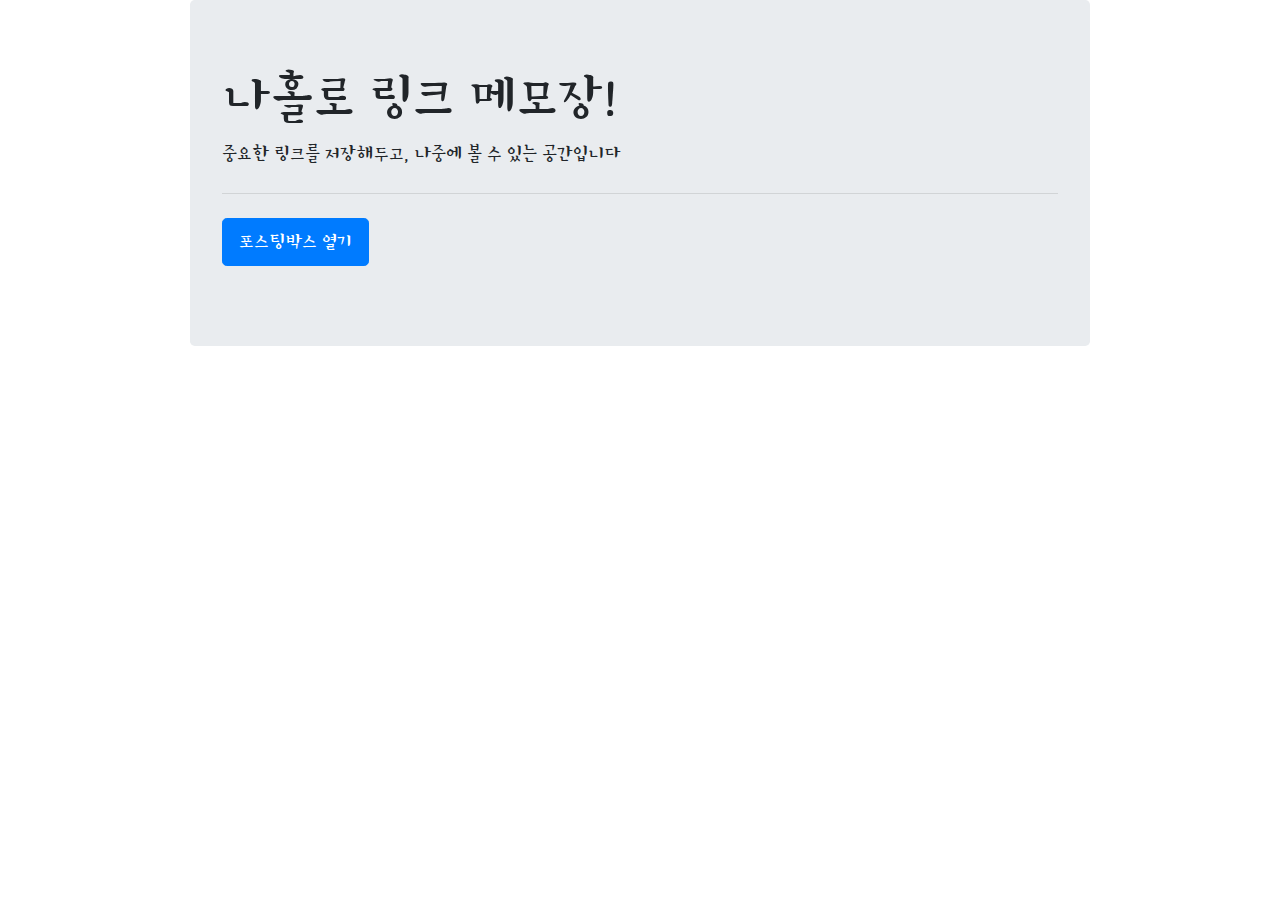
<file: jquery.html>
<!DOCTYPE html>
<html lang="en">
<head>
	<meta charset="UTF-8">
	<title>제이쿼리 toggle사용하기</title>
	<!-- Bootstrap CSS -->
	<link rel="stylesheet" href="https://maxcdn.bootstrapcdn.com/bootstrap/4.0.0/css/bootstrap.min.css" integrity="sha384-Gn5384xqQ1aoWXA+058RXPxPg6fy4IWvTNh0E263XmFcJlSAwiGgFAW/dAiS6JXm" crossorigin="anonymous">
	<!-- 구글폰트 -->
	<link href="https://fonts.googleapis.com/css?family=Stylish&display=swap" rel="stylesheet">
	<style type="text/css">
		* {
			font-family: 'Stylish', sans-serif;
		}
		.wrap {
			width: 900px;
			margin: auto;
		}
		.comment {
			color: blue;
			font-weight: bold;
		}
		.form-post {
			display: none;
			max-width: 500px;
			padding: 2rem;
			margin: 2rem auto;
			border-color: #e9ecef;
			border-radius: 0.3rem;
			border: solid;
		}
		.close-btn{
			display: none;
			height: 48px;
		}
		.close-btn.on{
			display: inline-block;
		}
	</style>
	<script src="https://ajax.googleapis.com/ajax/libs/jquery/3.4.1/jquery.min.js"></script>
	<script type="text/javascript">
		$(document).ready(function(){
			$('.toggle-btn').click(function(){
				$('.open-btn').toggle();
				$('.close-btn').toggleClass('on');
				$('#post-box').toggle();
			});
		});
	</script>
</head>
<body>
	<div class="wrap">
		<div class="jumbotron">
			<h1 class="display-4">나홀로 링크 메모장!</h1>
			<p class="lead">중요한 링크를 저장해두고, 나중에 볼 수 있는 공간입니다</p>
			<hr class="my-4">
			<p class="lead">
				<a class="toggle-btn open-btn btn btn-primary btn-lg" href="#" role="button">포스팅박스 열기</a>
				<a class="toggle-btn close-btn btn btn-primary btn-lg" href="#" role="button">포스팅박스 닫기</a>
			</p>
		</div>
		<div class="form-post" id="post-box">
			<div>
				<div class="form-group">
					<label for="exampleFormControlInput1">아티클 URL</label>
					<input class="form-control" placeholder="">
				</div>
				<div class="form-group">
					<label for="exampleFormControlTextarea1">간단 코멘트</label>
					<textarea class="form-control" rows="2"></textarea>
				</div>
				<button type="button" class="btn btn-primary">기사저장</button>
			</div>
		</div>
	</div>
</body>
</html>
</file>
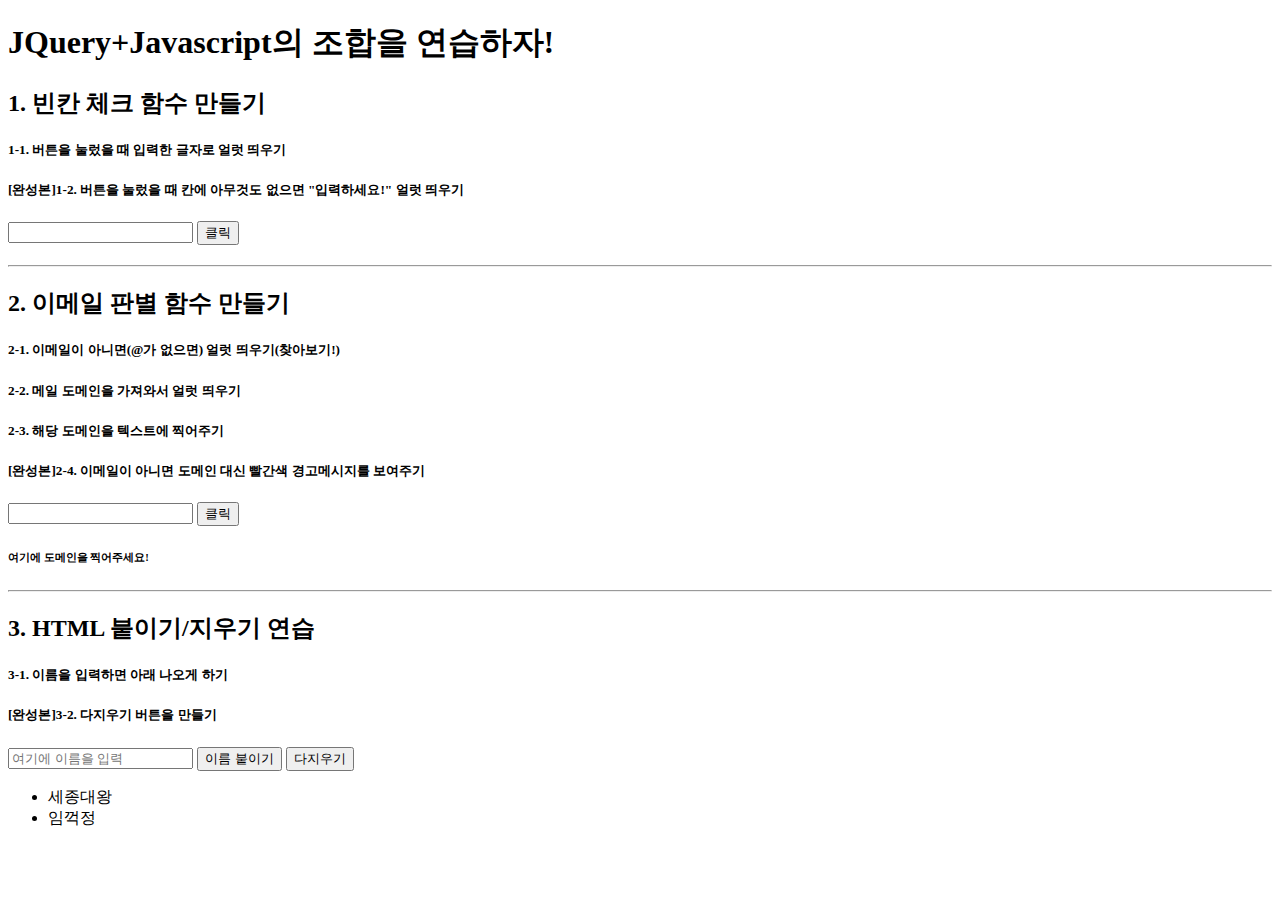
<file: jquery2.html>
<!doctype html>
<html lang="ko">
<head>
	<meta charset="UTF-8">
	<title>JQuery 연습하고 가기!</title>

	<!-- JQuery를 import 합니다 -->
	<script src="https://ajax.googleapis.com/ajax/libs/jquery/3.4.1/jquery.min.js"></script>

	<style type="text/css">
		div.question-box {
			margin: 10px 0 20px 0;
		}

		h6.warning {
			display: none;
			/* 여기도 코드가 필요하겠죠? 빨간색 글씨 */
			color: red;
		}
	</style>

	<script>
		function q1(){
			// 1. input-q1의 입력값을 가져온다.
			let inputQ1 = $('#input-q1').val();
            // 2. 만약 입력값이 빈칸이면 if(입력값=='')
            // 3. alert('입력하세요!') 띄우기
            // 4. alert(입력값) 띄우기
            if(inputQ1==''){
            	alert('입력하세요!');
            }else{
            	alert(inputQ1);
            }
        }

        function q5(){
			// 0. 일단, 소문제 미리보기의 2-4번을 꼭 해보고 아래를 읽어주세요!
	      	// 1. input-q5 값을 가져온다.
	      	let inputQ5 = $('#input-q5').val();
	      	// 2. 만약 가져온 값에 @가 있으면 (indexOf를 이용하기 - 찾아보자!)
	      	// 6. 가져온 값에 @가 없으면
	      	// 7. warning-q5의 warning 클래스를 이용해서, 글씨를 빨간색으로 바꾼다. (head 안의 <style>~</style>부분을 보세요!)
	  		// 8. warning-q5는 보이게하고, domain-q5는 안보이게 한다.
	  		if(inputQ5.indexOf('@') == -1){
	  			alert('이메일 형식으로 입력하세요!');
	  			$('#warning-q5').css('display','block');
	  			$('#domain-q5').css('display','none');
	  		}else{
	        	// 3. info.spartacoding@gmail.com -> gmail 만 추출해서
	        	let domain = inputQ5.split('@')[1].split('.')[0]
		      	// 4. domain-q5의 텍스트를 gmail로 바꿔준다. (jQuery의 $(...).text('문자열')을 이용하면 굿!)
		      	$('#domain-q5').text(domain);
		      	// 5. domain-q5는 보이게하고, warning-q5는 안보이게 한다. (show / hide)
	      	}
	  	}

	  	function q7() {
	      	// 1. input-q7 값을 가져온다.
	      	let inputQ7 = $('#input-q7').val();
	      	// 2. 가져온 값을 이용해 names-q7에 붙일 태그를 만든다. (let temp_html = '<li>임꺽정</li>')
	      	let temp_html = '<li>' + inputQ7 + '</li>'
	      	// 3. 만들어둔 temp_html을 names-q7에 붙인다.(jQuery의 $('...').append(temp_html)을 이용하면 굿!)
	      	$('#names-q7').append(temp_html);
	     }

	     function q7_remove() {
	      	// 1. names-q7의 내부 태그를 모두 비운다.(jQuery의 $('....').empty()를 이용하면 굿!)
	      	$('#names-q7').empty();
	     }

  	</script>

	</head>
	<body>
		<h1>JQuery+Javascript의 조합을 연습하자!</h1>

		<div class="question-box">
			<h2>1. 빈칸 체크 함수 만들기</h2>
			<h5>1-1. 버튼을 눌렀을 때 입력한 글자로 얼럿 띄우기</h5>
			<h5>[완성본]1-2. 버튼을 눌렀을 때 칸에 아무것도 없으면 "입력하세요!" 얼럿 띄우기</h5>
			<input id="input-q1" type="text"/> <button onclick="q1()">클릭</button>
		</div>
		<hr/>
		<div class="question-box">
			<h2>2. 이메일 판별 함수 만들기</h2>
			<h5>2-1. 이메일이 아니면(@가 없으면) 얼럿 띄우기(찾아보기!)</h5>
			<h5>2-2. 메일 도메인을 가져와서 얼럿 띄우기</h5>
			<h5>2-3. 해당 도메인을 텍스트에 찍어주기</h5>
			<h5>[완성본]2-4. 이메일이 아니면 도메인 대신 빨간색 경고메시지를 보여주기</h5>
			<input id="input-q5" type="text"/> <button onclick="q5()">클릭</button>
			<h6 id="domain-q5">여기에 도메인을 찍어주세요!</h6>
			<h6 id="warning-q5" class="warning">이메일이 아닙니다.</h6>
		</div>
		<hr/>
		<div class="question-box">
			<h2>3. HTML 붙이기/지우기 연습</h2>
			<h5>3-1. 이름을 입력하면 아래 나오게 하기</h5>
			<h5>[완성본]3-2. 다지우기 버튼을 만들기</h5>
			<input id="input-q7" type="text" placeholder="여기에 이름을 입력"/>
			<button onclick="q7()">이름 붙이기</button>
			<button onclick="q7_remove()">다지우기</button>
			<ul id="names-q7">
				<li>세종대왕</li>
				<li>임꺽정</li>
			</ul>
		</div>
	</body>
	</html>
</file>
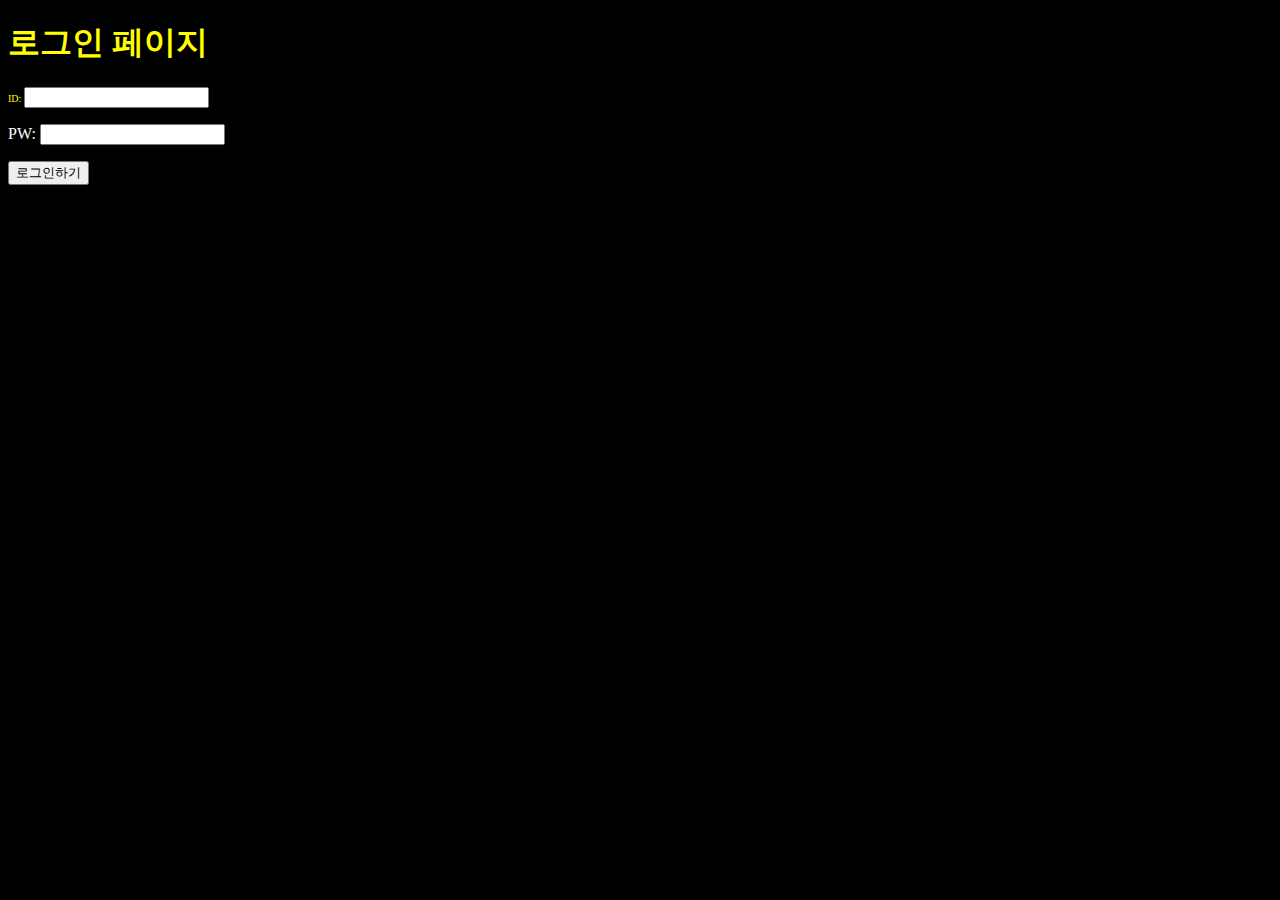
<file: login.html>
<!DOCTYPE html>
<html>
<head>
  <title>로그인페이지</title>
  <style>
   body {
    background-color: black;
    color: white;
  }
  .mytitle {
    color: yellow;
  }
  .small-font {
    font-size: 10px;
  }
</style>
</head>
<body>
  <h1 class="mytitle">
    로그인 페이지
  </h1>
  <p class="mytitle small-font">
    ID: 
    <input type="text">
  </p>
  <p>
    PW: 
    <input type="password">   
  </p>
  <button>로그인하기</button>
</body>
</html>
</file>
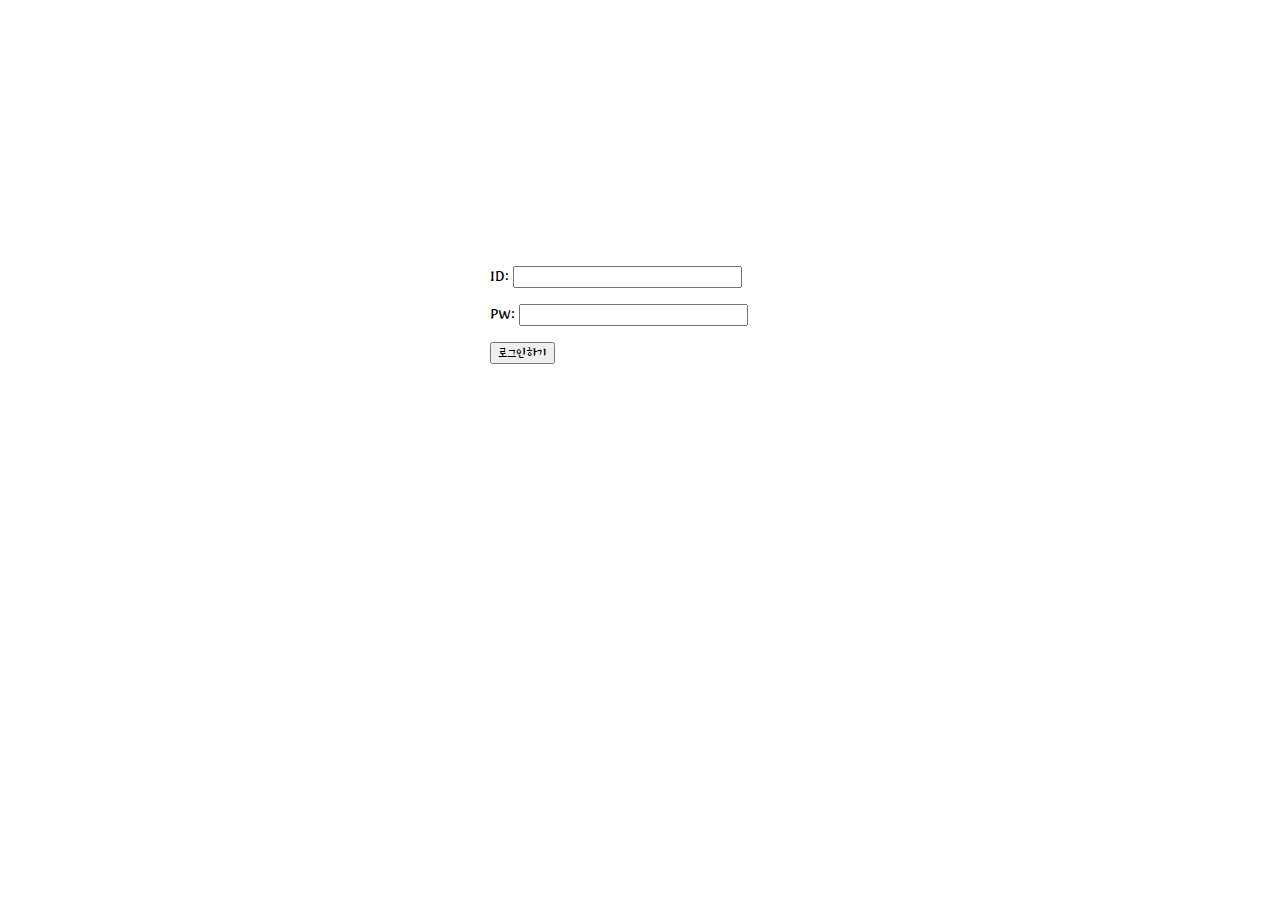
<file: login2.html>
<html>
<head>
    <title>로그인페이지</title>
    <link rel="stylesheet" type="text/css" href="css/style.css">
    <link href="https://fonts.googleapis.com/css?family=Stylish&display=swap" rel="stylesheet">
</head>
<body>
    <!-- 서브라임텍스트 주석은 [ctrl + /] -->
    <div class="wrap">
      <div class="mytitle">
        <h1>로그인 페이지</h1>
        <h5>아이디, 비밀번호를 입력해주세요</h5>
      </div>
      <p>
        ID: 
        <input type="text">
      </p>
      <p>
        PW: 
        <input type="password">
      </p>
      <button class="mybtn">로그인하기</button>
    </div>
</body>
</html>
</file>
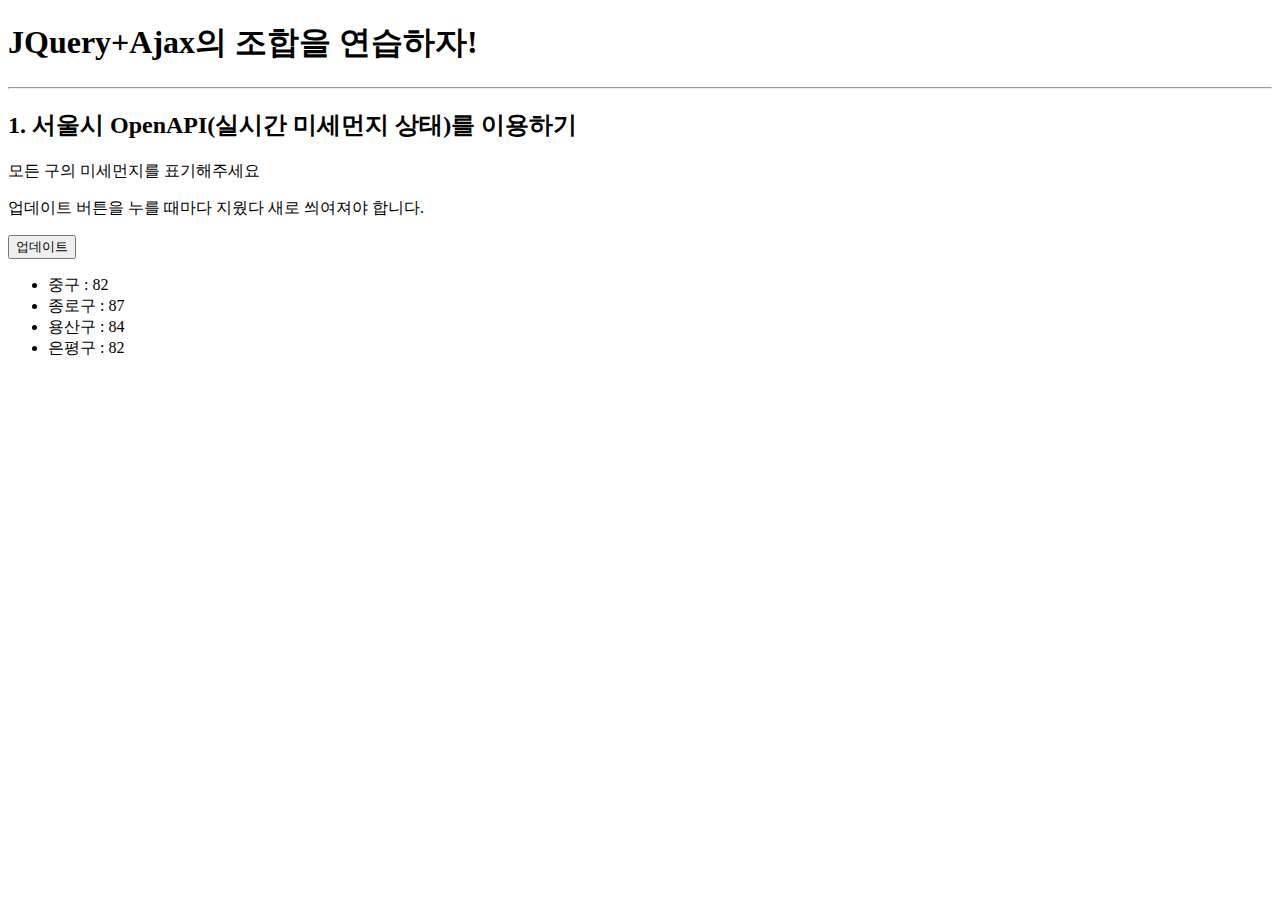
<file: open_api.html>
<!doctype html>
<html lang="ko">
<head>
  <meta charset="UTF-8">
  <title>JQuery 연습하고 가기!</title>

  <!-- JQuery를 import 합니다 -->
  <script src="https://ajax.googleapis.com/ajax/libs/jquery/3.4.1/jquery.min.js"></script>
  
  <style type="text/css">
    div.question-box {
      margin: 10px 0 20px 0;
    }
  </style>

  <script>
    function q1() {
      //업데이트 되는 내용들 리프레쉬하는 목적!
      $('#names-q1').html('');
      $.ajax({
        type: "GET",
        url: "http://openapi.seoul.go.kr:8088/6d4d776b466c656533356a4b4b5872/json/RealtimeCityAir/1/99",
        data: {},
        success: function(response){
          let rows = response["RealtimeCityAir"]["row"];
          for (let i = 0; i < rows.length; i++) {
            let gu_name = rows[i]['MSRSTE_NM'];
            let gu_mise = rows[i]['IDEX_MVL'];
            let temp_html = '<li>'+gu_name+':'+gu_mise+'</li>'
            $('#names-q1').append(temp_html);
          }
        }
      })
    }
  </script>
</head>
<body>
  <h1>JQuery+Ajax의 조합을 연습하자!</h1>

  <hr/>

  <div class="question-box">
    <h2>1. 서울시 OpenAPI(실시간 미세먼지 상태)를 이용하기</h2>
    <p>모든 구의 미세먼지를 표기해주세요</p>
    <p>업데이트 버튼을 누를 때마다 지웠다 새로 씌여져야 합니다.</p>
    <button onclick="q1()">업데이트</button>
    <ul id="names-q1">
      <li>중구 : 82</li>
      <li>종로구 : 87</li>
      <li>용산구 : 84</li>
      <li>은평구 : 82</li>
    </ul>
  </div>
</body>
</html>
</file>
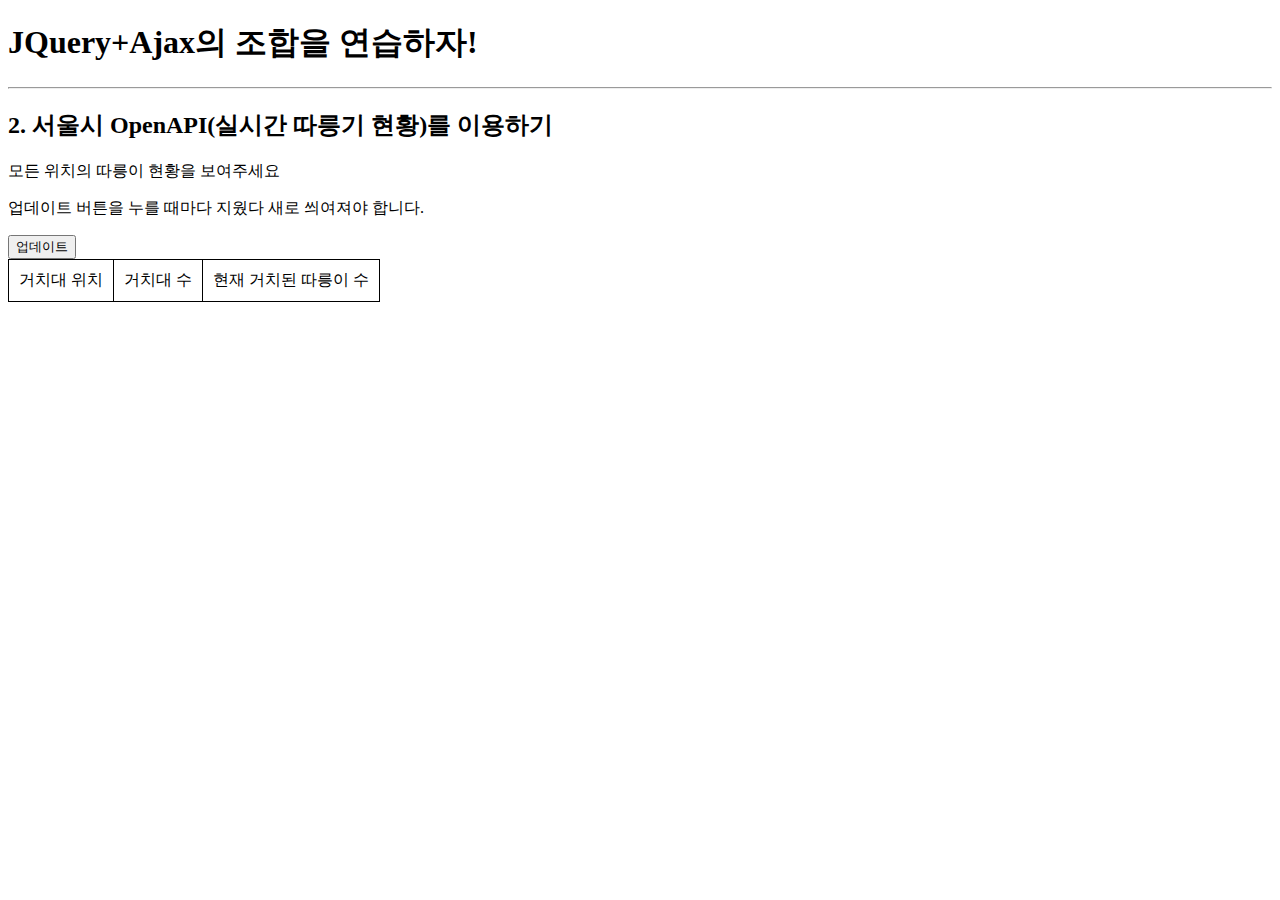
<file: open_api2.html>
<!doctype html>
<html lang="ko">
<head>
  <meta charset="UTF-8">
  <title>JQuery 연습하고 가기!</title>
  <!-- JQuery를 import 합니다 -->
  <script src="https://ajax.googleapis.com/ajax/libs/jquery/3.4.1/jquery.min.js"></script>

  <style type="text/css">
    div.question-box {
      margin: 10px 0 20px 0;
    }
    table {
      border: 1px solid;
      border-collapse: collapse;
    }
    
    td, th {
      padding: 10px;
      border: 1px solid;
    }
  </style>

  <script>
    function q1() {
      //업데이트 되는 내용들 리프레쉬하는 목적!
      $('#names-q1').html('');
      $.ajax({
        type: "GET",
        url: "http://openapi.seoul.go.kr:8088/6d4d776b466c656533356a4b4b5872/json/bikeList/1/99",
        data: {},
        success: function(response){
          let rows = response["rentBikeStatus"]["row"];
          for (let i = 0; i < rows.length; i++) {
            let station_name = rows[i]['stationName'];
            let all_cnt = rows[i]['rackTotCnt'];
            let now_cnt = rows[i]['parkingBikeTotCnt'];
            let temp_html = '<tr>\
            <td>'+ station_name +'</td>\
            <td>'+ all_cnt +'</td>\
            <td>'+ now_cnt +'</td>\
            </tr>'
            $('#names-q1').append(temp_html);
          }
        }
      })
    }
  </script>
</head>

<body>
  <h1>JQuery+Ajax의 조합을 연습하자!</h1>

  <hr/>

  <div class="question-box">
    <h2>2. 서울시 OpenAPI(실시간 따릉기 현황)를 이용하기</h2>
    <p>모든 위치의 따릉이 현황을 보여주세요</p>
    <p>업데이트 버튼을 누를 때마다 지웠다 새로 씌여져야 합니다.</p>
    <button onclick="q1()">업데이트</button>
    <table>
      <thead>
        <tr>
          <td>거치대 위치</td>
          <td>거치대 수</td>
          <td>현재 거치된 따릉이 수</td>
        </tr>
      </thead>
      <tbody id="names-q1">
      </tbody>
    </table>
  </div>
</body>
</html>
</file>
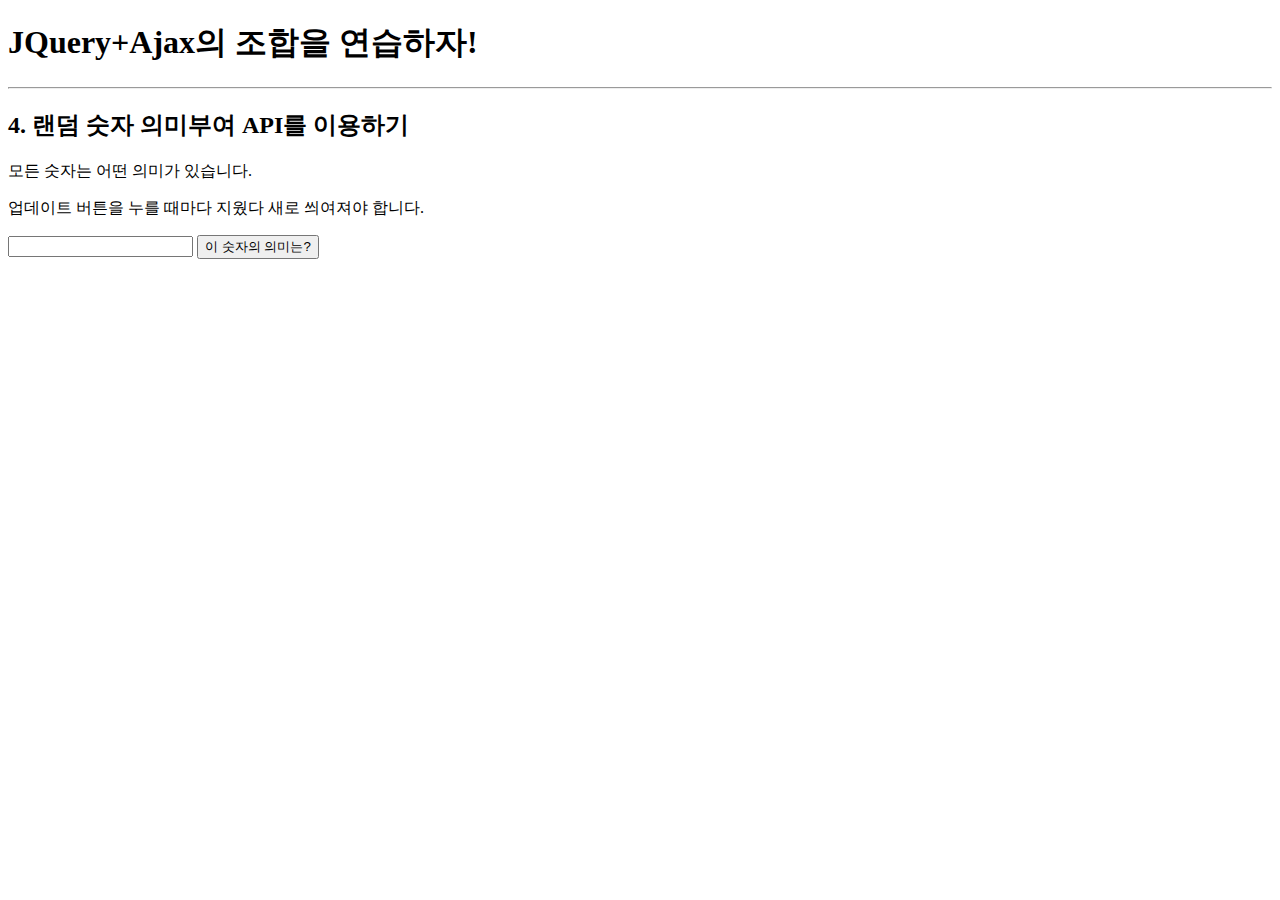
<file: open_api4.html>
<!doctype html>
<html lang="ko">
<head>
  <meta charset="UTF-8">
  <title>JQuery 연습하고 가기!</title>
  <!-- JQuery를 import 합니다 -->
  <script src="https://ajax.googleapis.com/ajax/libs/jquery/3.4.1/jquery.min.js"></script>

  <style type="text/css">
    div.question-box {
      margin: 10px 0 20px 0;
    }      
  </style>

  <script>
    function q1() {
      // 여기에 코드를 입력하세요
      let input_val = $('#magicnum').val();
      if(input_val == ''){
        alert('숫자를 입력하세요');
        return;
      }
      let num_url = 'http://numbersapi.com/' + input_val;
      $.ajax({
        type: "GET",
        url: num_url,
        data: {},
        success: function(response){
          $('#meaning').text(response);
        }
      })
    }
  </script>
</head>

<body>
  <h1>JQuery+Ajax의 조합을 연습하자!</h1>

  <hr/>

  <div class="question-box">
    <h2>4. 랜덤 숫자 의미부여 API를 이용하기</h2>
    <p>모든 숫자는 어떤 의미가 있습니다.</p>
    <p>업데이트 버튼을 누를 때마다 지웠다 새로 씌여져야 합니다.</p>
    <input type="number" id="magicnum">
    <button onclick="q1()">이 숫자의 의미는?</button>
    <h5 id="meaning"></h5>
  </div>
</body>
</html>
</file>
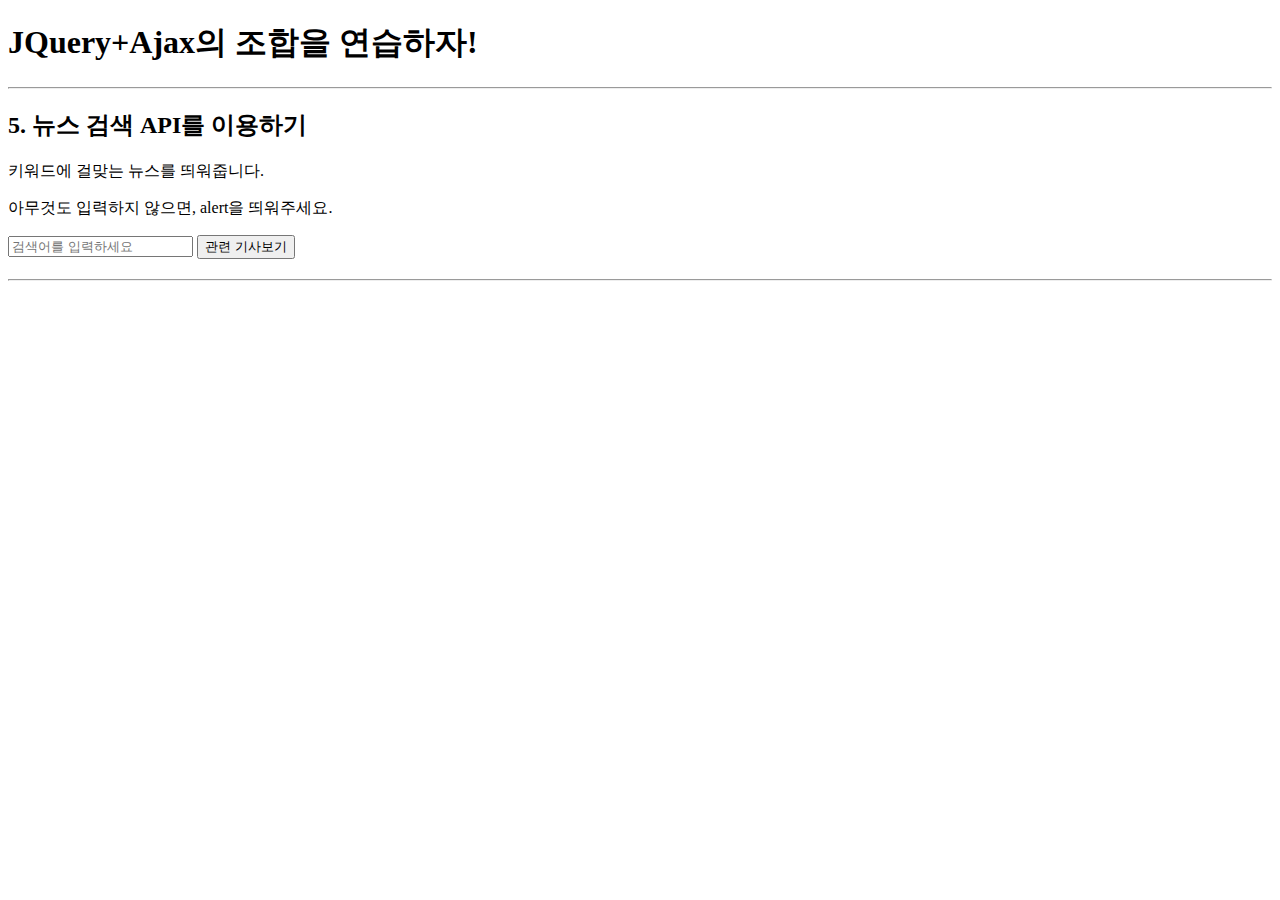
<file: open_api5.html>
<!doctype html>
<html lang="ko">
<head>
  <meta charset="UTF-8">
  <title>JQuery 연습하고 가기!</title>
  <!-- JQuery를 import 합니다 -->
  <script src="https://ajax.googleapis.com/ajax/libs/jquery/3.4.1/jquery.min.js"></script>

  <style type="text/css">
    div.question-box {
      margin: 10px 0 20px 0;
    }
    div.newsbox {
      width: 500px;
    }
    
    div.newsbox > div {
      margin-top: 50px;
      border: 1.5px solid #181818;
      padding: 10px;
    }
    
    div.newsbox > div > img {
      display: block;
    }
    
    div.newsbox > div > div.title-box {
      margin: 30px 0 30px 0;
    }

    div.newsbox > div > div > a {
      color: #181818;
      font-size: 16px;
      font-weight: bold;
    }

    div.newsbox > div > div > h5 {
      color: #5d5d5d;
      margin: 4px 0 2px 0;
    }
    
    div.newsbox > div > p {
      background-color: #d3e1e5;
      padding: 5px;
    }
  </style>

  <script>
    function q1() {
      let keyword = $('#input-keyword').val();
      if (keyword == '') {
        alert('키워드를 입력하세요!')
        return;
      }

      // 여기에 코드를 입력하세요
      $('#news').html('');

      let keyword_url = 'https://newsapi.org/v2/everything?q=' + keyword + '&apiKey=5d6c1a1d4c0d4de1a60bc34087bb8655';

      $.ajax({
        type: "GET",
        url: keyword_url,
        data: {},
        success: function(response){
          let articles = response["articles"];
          for (let i = 0; i < articles.length; i++) {
            let url = articles[i]['url'];
            let title = articles[i]['title'];
            let imgurl = articles[i]['urlToImage'];
            let date = articles[i]['publishedAt'];
            let author = articles[i]['author'];
            let content = articles[i]['content'];  

            let temp_html = '<div>\
                            <img src="'+ imgurl +'" width="100%">\
                            <div class="title-box">\
                            <a href="'+ url +'" target="_blank">'+ title +'</a>\
                            <h5>'+ date +' | '+ author +'</h5>\
                            </div>\
                            <p>'+ content +'</p>\
                            </div>';
            $('#news').append(temp_html);
          }
        }
      })
    }
  </script>
</head>

<body>
  <h1>JQuery+Ajax의 조합을 연습하자!</h1>

  <hr/>

  <div class="question-box">
    <h2>5. 뉴스 검색 API를 이용하기</h2>
    <p>키워드에 걸맞는 뉴스를 띄워줍니다.</p>
    <p>아무것도 입력하지 않으면, alert을 띄워주세요.</p>
    <input type="text" id="input-keyword" placeholder="검색어를 입력하세요">
    <button onclick="q1()">관련 기사보기</button>      
  </div>
  <hr/>
  <div class="newsbox" id="news">
  </div>
</body>
</html>
</file>
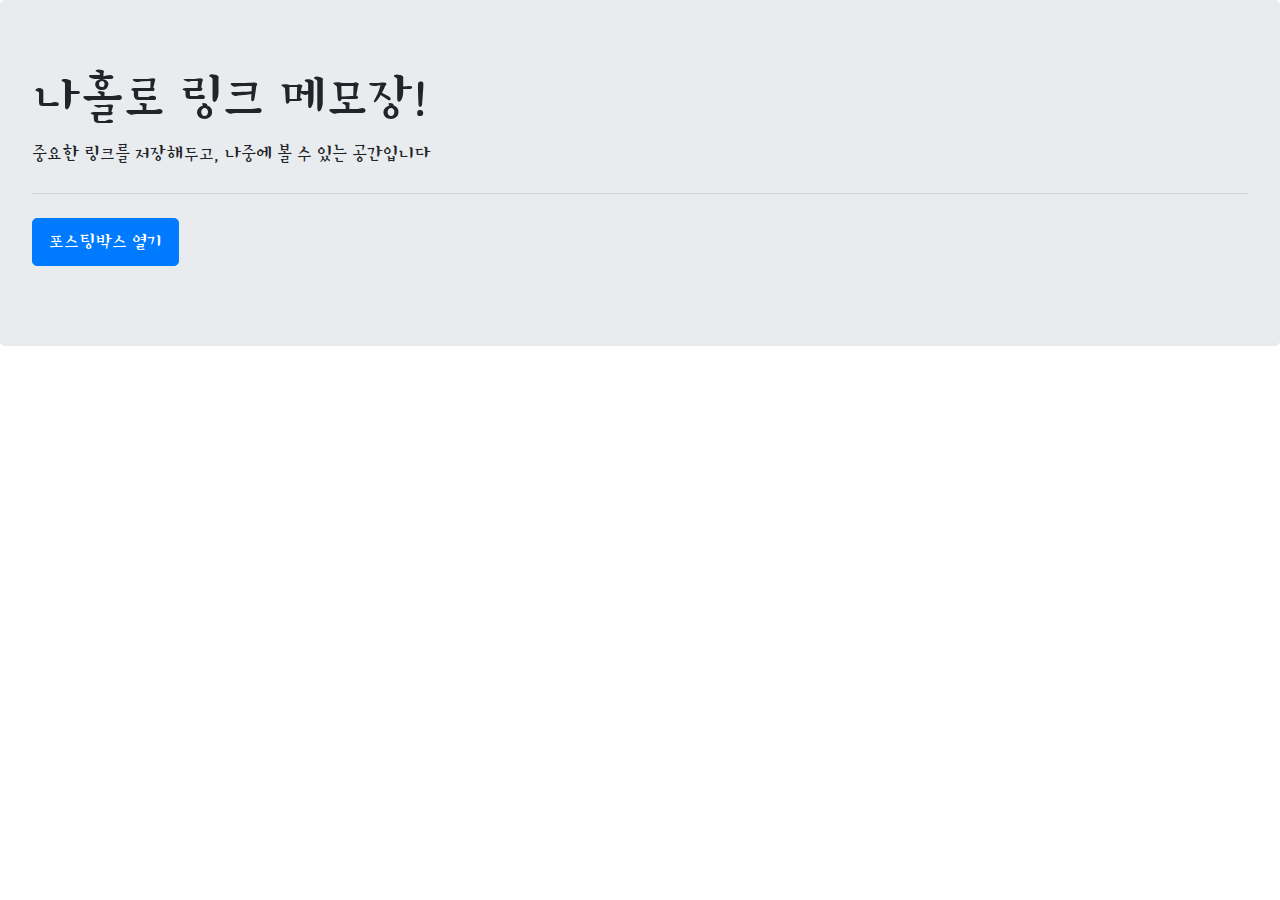
<file: open_api6.html>
<!doctype html>
<html lang="en">
<head>

	<!-- Webpage Title -->
	<title>Hello, world!</title>

	<!-- Required meta tags -->
	<meta charset="utf-8">
	<meta name="viewport" content="width=device-width, initial-scale=1, shrink-to-fit=no">

	<!-- Bootstrap CSS -->
	<link rel="stylesheet" href="https://maxcdn.bootstrapcdn.com/bootstrap/4.0.0/css/bootstrap.min.css" integrity="sha384-Gn5384xqQ1aoWXA+058RXPxPg6fy4IWvTNh0E263XmFcJlSAwiGgFAW/dAiS6JXm" crossorigin="anonymous">

	<!-- JS -->   
	<script src="https://ajax.googleapis.com/ajax/libs/jquery/3.4.1/jquery.min.js"></script>
	<script src="https://cdnjs.cloudflare.com/ajax/libs/popper.js/1.12.9/umd/popper.min.js" integrity="sha384-ApNbgh9B+Y1QKtv3Rn7W3mgPxhU9K/ScQsAP7hUibX39j7fakFPskvXusvfa0b4Q" crossorigin="anonymous"></script>
	<script src="https://maxcdn.bootstrapcdn.com/bootstrap/4.0.0/js/bootstrap.min.js" integrity="sha384-JZR6Spejh4U02d8jOt6vLEHfe/JQGiRRSQQxSfFWpi1MquVdAyjUar5+76PVCmYl" crossorigin="anonymous"></script>

	<!-- 구글폰트 -->
	<link href="https://fonts.googleapis.com/css?family=Stylish&display=swap" rel="stylesheet">

	<script>
		function openclose() {
			if ( $('#posting-box').css('display') == 'block' ) {
				$('#posting-box').hide();
				$('#btn-posting-box').text('포스팅 박스 열기')
			} else {
				$('#posting-box').show();
				$('#btn-posting-box').text('포스팅 박스 닫기')
			}
		}

		$(document).ready(function(){
			$('#cards-box').html('');
			listing();
		});

		function listing() {
			$.ajax({
				type: "GET",
				url: "http://spartacodingclub.shop/post",
				data: {},
				success: function(response){
					let articles = response['articles'];
					for (let i = 0; i < articles.length; i++) {
						make_card(articles[i]['comment'],articles[i]['desc'],articles[i]['image'],articles[i]['title'],articles[i]['url'])
					}
				}
			})
		}

		function make_card(comment, desc, image, title, url) {
			let temp_html = '<div class="card">\
								<img class="card-img-top" src="'+image+'" alt="Card image cap"/>\
								<div class="card-body">\
									<a href="'+url+'" class="card-text" target="_blank">'+title+'</a>\
									<p class="card-text">'+desc+'</p>\
									<p class="card-text comment">'+comment+'</p>\
								</div>\
							</div>';
			$('#cards-box').append(temp_html);
		}
	</script>

	<!-- style -->
	<style type="text/css">
		* {
			font-family: 'Stylish', sans-serif;
		}o
		.wrap {
			width: 900px;
			margin: auto;
		}
		.comment {
			color: blue;
			font-weight: bold;
		}
		.form-post {
			max-width: 500px;
			padding: 2rem;
			margin: 2rem auto;
			border-color: #e9ecef;
			border-radius: 0.3rem;
			border: solid;
			display: block;
		}
		#posting-box {
			display: none;
		}
	</style>
</head>

<body>
	<div class="wrap">
		<div class="jumbotron">
			<h1 class="display-4">나홀로 링크 메모장!</h1>
			<p class="lead">중요한 링크를 저장해두고, 나중에 볼 수 있는 공간입니다</p>
			<hr class="my-4">
			<p class="lead">
				<a id="btn-posting-box" onclick="openclose()" class="btn btn-primary btn-lg" href="#" role="button">포스팅박스 열기</a>
			</p>
		</div>
		<div class="form-post" id="posting-box">
			<div>
				<div class="form-group">
					<label for="exampleFormControlInput1">아티클 URL</label>
					<input id="posting-url" class="form-control" placeholder="">
				</div>
				<div class="form-group">
					<label for="exampleFormControlTextarea1">간단 코멘트</label>
					<textarea id="posting-comment" class="form-control" rows="2"></textarea>
				</div>
				<button onclick="posting()" class="btn btn-primary">기사저장</button>
			</div>
		</div>
		<div class="card-columns"  id="cards-box">
			<div class="card">
				<img class="card-img-top" src="https://www.eurail.com/content/dam/images/eurail/Italy%20OCP%20Promo%20Block.adaptive.767.1535627244182.jpg" alt="Card image cap">
				<div class="card-body">
					<a href="#" class="card-title">여기 기사 제목이 들어가죠</a>
					<p class="card-text">기사의 요약 내용이 들어갑니다. 동해물과 백두산이 마르고 닳도록 하느님이 보우하사 우리나라만세 무궁화 삼천리 화려강산...</p>
					<p class="card-text comment">여기에 코멘트가 들어갑니다.</p>
				</div>
			</div>
			<div class="card">
				<img class="card-img-top" src="https://www.eurail.com/content/dam/images/eurail/Italy%20OCP%20Promo%20Block.adaptive.767.1535627244182.jpg" alt="Card image cap">
				<div class="card-body">
					<h5 class="card-title">여기 기사 제목이 들어가죠</h5>
					<p class="card-text">기사의 요약 내용이 들어갑니다. 동해물과 백두산이 마르고 닳도록 하느님이 보우하사 우리나라만세 무궁화 삼천리 화려강산...</p>
					<p class="card-text comment">여기에 코멘트가 들어갑니다.</p>
				</div>
			</div>
			<div class="card">
				<img class="card-img-top" src="https://www.eurail.com/content/dam/images/eurail/Italy%20OCP%20Promo%20Block.adaptive.767.1535627244182.jpg" alt="Card image cap">
				<div class="card-body">
					<h5 class="card-title">여기 기사 제목이 들어가죠</h5>
					<p class="card-text">기사의 요약 내용이 들어갑니다. 동해물과 백두산이 마르고 닳도록 하느님이 보우하사 우리나라만세 무궁화 삼천리 화려강산...</p>
					<p class="card-text comment">여기에 코멘트가 들어갑니다.</p>
				</div>
			</div>
			<div class="card">
				<img class="card-img-top" src="https://www.eurail.com/content/dam/images/eurail/Italy%20OCP%20Promo%20Block.adaptive.767.1535627244182.jpg" alt="Card image cap">
				<div class="card-body">
					<h5 class="card-title">여기 기사 제목이 들어가죠</h5>
					<p class="card-text">기사의 요약 내용이 들어갑니다. 동해물과 백두산이 마르고 닳도록 하느님이 보우하사 우리나라만세 무궁화 삼천리 화려강산...</p>
					<p class="card-text comment">여기에 코멘트가 들어갑니다.</p>
				</div>
			</div>
			<div class="card">
				<img class="card-img-top" src="https://www.eurail.com/content/dam/images/eurail/Italy%20OCP%20Promo%20Block.adaptive.767.1535627244182.jpg" alt="Card image cap">
				<div class="card-body">
					<h5 class="card-title">여기 기사 제목이 들어가죠</h5>
					<p class="card-text">기사의 요약 내용이 들어갑니다. 동해물과 백두산이 마르고 닳도록 하느님이 보우하사 우리나라만세 무궁화 삼천리 화려강산...</p>
					<p class="card-text comment">여기에 코멘트가 들어갑니다.</p>
				</div>
			</div>
			<div class="card">
				<img class="card-img-top" src="https://www.eurail.com/content/dam/images/eurail/Italy%20OCP%20Promo%20Block.adaptive.767.1535627244182.jpg" alt="Card image cap">
				<div class="card-body">
					<h5 class="card-title">여기 기사 제목이 들어가죠</h5>
					<p class="card-text">기사의 요약 내용이 들어갑니다. 동해물과 백두산이 마르고 닳도록 하느님이 보우하사 우리나라만세 무궁화 삼천리 화려강산...</p>
					<p class="card-text comment">여기에 코멘트가 들어갑니다.</p>
				</div>
			</div>
		</div>
	</div>
</body>
</html>
</file>
<file: css/style.css>
*{
  font-family: 'Stylish', sans-serif;
}
.mytitle {
  color: white;
  text-align: center;
  background-image: url('http://www.forest.go.kr/newkfsweb/cmm/fms/FileDown.do?atchFileId=FILE_000000010008639&fileSn=0');
  background-size: cover;
  background-position: center;
  width: 300px;
  height: 200px;
  border-radius: 10px;

  /* display flex를 쓸 때엔 아래 네 줄이 항상 묶여 다닙니다. */
  display: flex;
  flex-direction: column;
  align-items: center;
  justify-content: center;
}

.mytitle > h1 {
  margin: 0 0 5px 0;
}

.mytitle > h5 {
  margin: 5px 0 0 0;
}

.wrap {
  width: 300px;
  margin: 50px auto 0;
}
</file>
